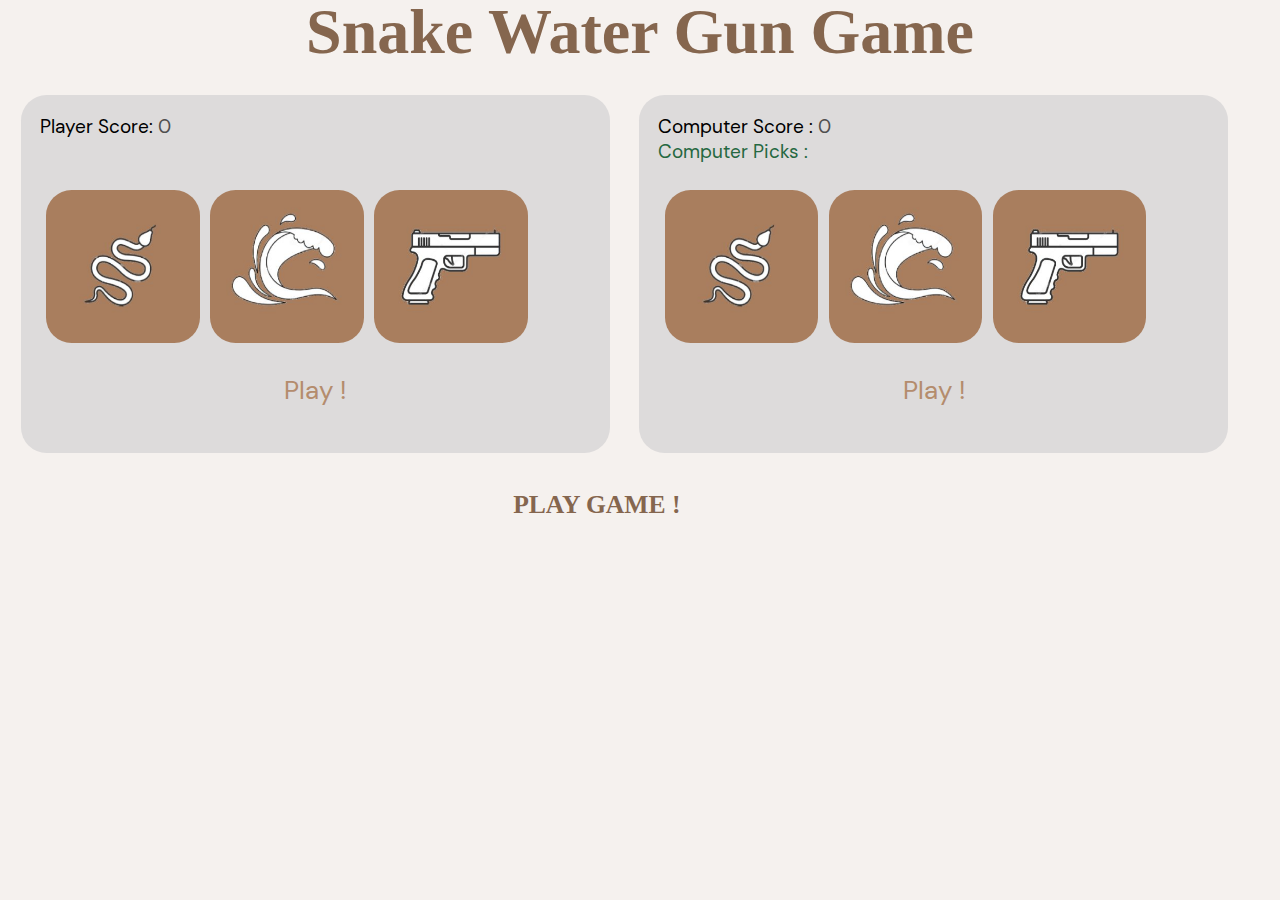
<file: index.html>
<!DOCTYPE html>
<html lang="en">
<head>
    <meta charset="UTF-8">
    <meta http-equiv="X-UA-Compatible" content="IE=edge">
    <meta name="viewport" content="width=device-width, initial-scale=1.0">
    <title>Snake Water Gun Game</title>
    <link rel="stylesheet"  href="Snakewatergun.css"/>
</head>
<body>
    <header id="heading">
       <center> <h1 id="heading1">Snake Water Gun Game</h1> </center>
    </header>

   <!--Player box starts-->

    <div id="container1">
      <div id="playername">Player Score: <span id="player">0</span>
        <div id="turn1">Player Pick :  <span id="turn2"></span></div></div>
          <img src="Images/snaket.jpg" alt="snake" onclick="snake()" class="snakeimg" />
          <img src="Images/watert.jpg" alt="water" onclick="water()" class="waterimg" />
         <img src="Images/gunt.jpg" alt="gun" onclick="gun()" class="gunimg"/>
      <center><div id="win">Play !</div></center>
    </div>
   
    <!--Computer box starts-->

    <div id="container2">
      <div id="computername">Computer Score : <span id="computer">0</span>
      <div id="turn">Computer Picks :</div></div>
        <img src="Images/snaket.jpg" alt="snake" onclick="alert(`Click Player's side`)"/>         
        <img src="Images/watert.jpg" alt="water" onclick="alert(`Click Player's side`)"/>
        <img src="Images/gunt.jpg" alt="gun" onclick="alert(`Click Player's side`)"/>
      <center><div id="win1">Play !</div></center>
    </div>
  <br><br>
   
  <!--Result box starts-->

    <div id="container3">
     <center>
       <div id="message">PLAY GAME !</div>
       <div id="chance"></div>
     </center>
    </div>
  
    <script src="Snakewatergun.js" type="text/javascript"></script>
</body>
</html>
</file>
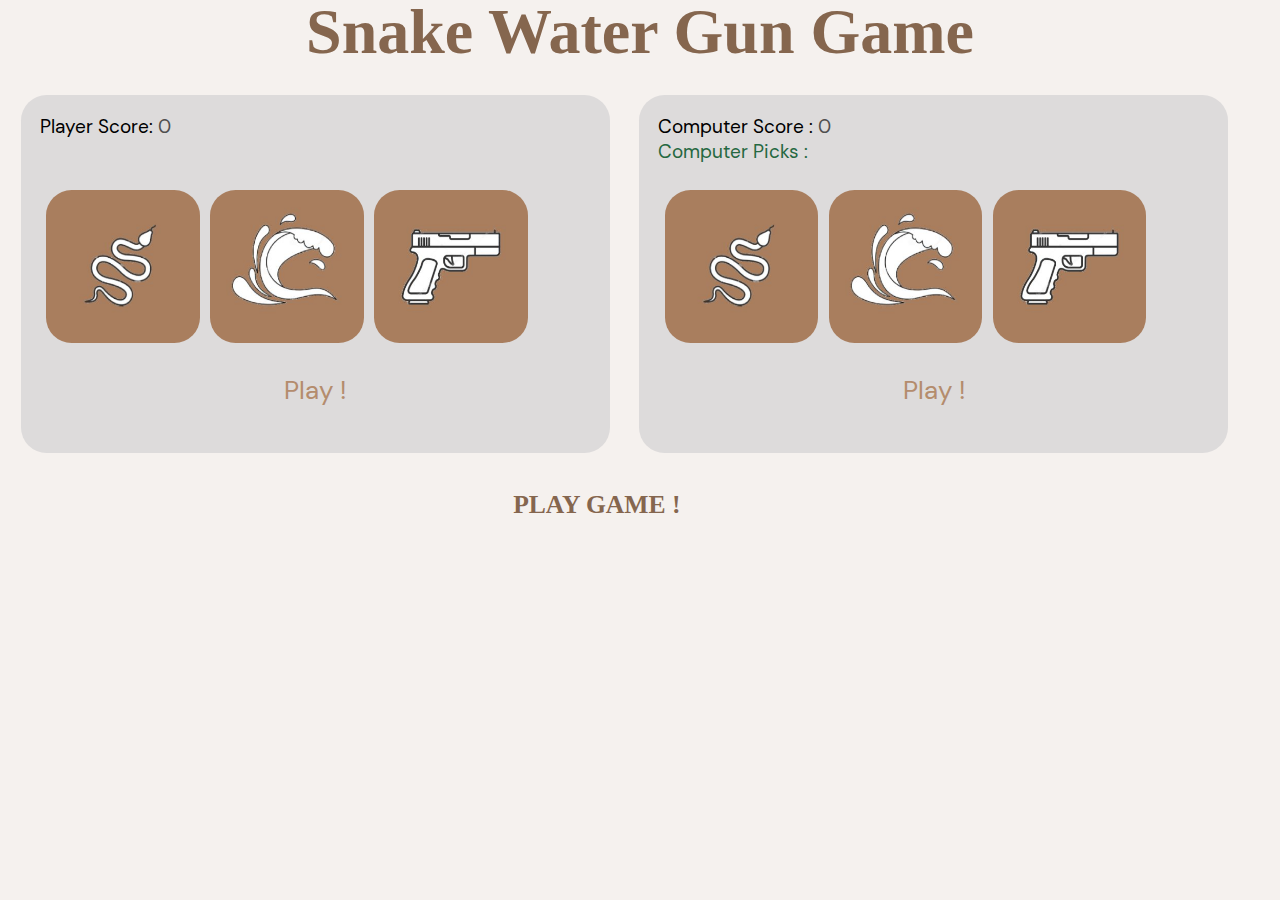
<file: Snakewatergun/Snakewatergun.html>
<!DOCTYPE html>
<html lang="en">
<head>
    <meta charset="UTF-8">
    <meta http-equiv="X-UA-Compatible" content="IE=edge">
    <meta name="viewport" content="width=device-width, initial-scale=1.0">
    <title>Snake Water Gun Game</title>
    <link rel="stylesheet"  href="src/Snakewatergun.css"/>
</head>
<body>
    <header id="heading">
       <center> <h1 id="heading1">Snake Water Gun Game</h1> </center>
    </header>

   <!--Player box starts-->

    <div id="container1">
      <div id="playername">Player Score: <span id="player">0</span>
        <div id="turn1">Player Pick :  <span id="turn2"></span></div></div>
          <img src="src/Images/snaket.jpg" alt="snake" onclick="snake()" class="snakeimg" />
          <img src="src/Images/watert.jpg" alt="water" onclick="water()" class="waterimg" />
         <img src="src/Images/gunt.jpg" alt="gun" onclick="gun()" class="gunimg"/>
      <center><div id="win">Play !</div></center>
    </div>
   
    <!--Computer box starts-->

    <div id="container2">
      <div id="computername">Computer Score : <span id="computer">0</span>
      <div id="turn">Computer Picks :</div></div>
        <img src="src/Images/snaket.jpg" alt="snake" onclick="alert(`Click Player's side`)"/>         
        <img src="src/Images/watert.jpg" alt="water" onclick="alert(`Click Player's side`)"/>
        <img src="src/Images/gunt.jpg" alt="gun" onclick="alert(`Click Player's side`)"/>
      <center><div id="win1">Play !</div></center>
    </div>
  <br><br>
   
  <!--Result box starts-->

    <div id="container3">
     <center>
       <div id="message">PLAY GAME !</div>
       <div id="chance"></div>
     </center>
    </div>
  
    <script src="src/Snakewatergun.js" type="text/javascript"></script>
</body>
</html>
</file>
<file: Snakewatergun.css>
@font-face {
  font-family: "san";
  src: url(Fonts/DMSans-Regular.ttf);
}
body{
  background-color:#f5f1ee;
}
h1{
  font-size: 5vw;
  color: #85664e;
  margin-top: -1vw; 
  margin-bottom: 1vw;
}

/*Image css starts*/
img{
  border-radius: 2vw ;
  width:12vw;
  height:12vw;
  margin-left:0.5vw;
}
img:hover{
  border: 0.2vw solid #c4c1c1;
}
/*Player container design start*/
 #container1{
  display: inline-block;
  background-color:#dddbdb;
  padding: 1.5vw;
  width: 43vw;
  height: 25vw;
  border-radius: 2vw;
  margin-top: 1vw;
  margin-left: 1vw;
  margin-right: 1vw;
  margin-bottom: 1.5vw;
  font-family: "san";
  flex-wrap: wrap;
}

/*Computer container design starts*/
#container2{
  display: inline-block;
  background-color:#dddbdb;
  padding: 1.5vw;
  width: 43vw;
  height: 25vw;
  border-radius: 2vw;
  margin-top: 1vw;
  margin-left: 1vw;
  margin-right: 1vw;
  margin-bottom: 1.5vw;
  font-family: "san";
  flex-wrap: wrap;
}

/*Result container design starts*/
#container3{
  position: relative;
  padding: 1vw;
  margin-top: -1vw;
  margin-left: 1vw;
  margin-right: 1vw;
  margin-bottom: 2vw;
  flex-wrap: wrap;
  width: 88vw;
}

/*Player score design starts*/
#playername{
  margin-bottom: 2vw;
  font-size: 1.5vw;
}
#player{
  margin-bottom: 2vw;
  color:#504f4f;
  font-size: 1.5vw;
}

/*Computer score design starts*/
#computername{
  margin-bottom: 2vw;
  font-size: 1.5vw;
}
#computer{
  margin-bottom: 2vw;
  color:#504f4f;
  font-size: 1.5vw;
}

/*computer pick design starts*/
#turn{
  margin-bottom: 2vw;
  color:#256841;
  font-size:1.5vw;
}
#turn1{
  color:#dddbdb;
}

/*Player win result in player container design starts*/
#win{
   margin-top: 2vw;
   color: #b48c6d;
   font-size: 2vw;  
}

/*Computer win result in computer container design starts*/
#win1{
  margin-top: 2vw;
  color: #b48c6d;
  font-size: 2vw; 
}

/*Computer win or player win or draw result design starts*/
#message{
  color: #85664e;
  font-size: 2vw;
  font-weight: bold;
  margin-bottom:2vw;
  text-align: center;
}

/*3 chance completed design starts */
#chance{
  color:#256841;
  font-size: 2vw;
  font-weight: bold;
  text-align: center;
} 

/*Reload Button design*/
 #reloadButton{
  background-color: #04AA6D;
  border: none;
  color: white;
  padding: 1vw;
  text-align: center;
  text-decoration: none;
  display: inline-block;
  font-size: 1.3vw;
  margin: 1vw 0.5vw;
  border-radius: 0.8vw;
}
</file>
<file: Snakewatergun/src/Snakewatergun.css>
@font-face {
  font-family: "san";
  src: url(Fonts/DMSans-Regular.ttf);
}
body{
  background-color:#f5f1ee;
}
h1{
  font-size: 5vw;
  color: #85664e;
  margin-top: -1vw; 
  margin-bottom: 1vw;
}

/*Image css starts*/
img{
  border-radius: 2vw ;
  width:12vw;
  height:12vw;
  margin-left:0.5vw;
}
img:hover{
  border: 0.2vw solid #c4c1c1;
}
/*Player container design start*/
 #container1{
  display: inline-block;
  background-color:#dddbdb;
  padding: 1.5vw;
  width: 43vw;
  height: 25vw;
  border-radius: 2vw;
  margin-top: 1vw;
  margin-left: 1vw;
  margin-right: 1vw;
  margin-bottom: 1.5vw;
  font-family: "san";
  flex-wrap: wrap;
}

/*Computer container design starts*/
#container2{
  display: inline-block;
  background-color:#dddbdb;
  padding: 1.5vw;
  width: 43vw;
  height: 25vw;
  border-radius: 2vw;
  margin-top: 1vw;
  margin-left: 1vw;
  margin-right: 1vw;
  margin-bottom: 1.5vw;
  font-family: "san";
  flex-wrap: wrap;
}

/*Result container design starts*/
#container3{
  position: relative;
  padding: 1vw;
  margin-top: -1vw;
  margin-left: 1vw;
  margin-right: 1vw;
  margin-bottom: 2vw;
  flex-wrap: wrap;
  width: 88vw;
}

/*Player score design starts*/
#playername{
  margin-bottom: 2vw;
  font-size: 1.5vw;
}
#player{
  margin-bottom: 2vw;
  color:#504f4f;
  font-size: 1.5vw;
}

/*Computer score design starts*/
#computername{
  margin-bottom: 2vw;
  font-size: 1.5vw;
}
#computer{
  margin-bottom: 2vw;
  color:#504f4f;
  font-size: 1.5vw;
}

/*computer pick design starts*/
#turn{
  margin-bottom: 2vw;
  color:#256841;
  font-size:1.5vw;
}
#turn1{
  color:#dddbdb;
}

/*Player win result in player container design starts*/
#win{
   margin-top: 2vw;
   color: #b48c6d;
   font-size: 2vw;  
}

/*Computer win result in computer container design starts*/
#win1{
  margin-top: 2vw;
  color: #b48c6d;
  font-size: 2vw; 
}

/*Computer win or player win or draw result design starts*/
#message{
  color: #85664e;
  font-size: 2vw;
  font-weight: bold;
  margin-bottom:2vw;
  text-align: center;
}

/*3 chance completed design starts */
#chance{
  color:#256841;
  font-size: 2vw;
  font-weight: bold;
  text-align: center;
} 

/*Reload Button design*/
 #reloadButton{
  background-color: #04AA6D;
  border: none;
  color: white;
  padding: 1vw;
  text-align: center;
  text-decoration: none;
  display: inline-block;
  font-size: 1.3vw;
  margin: 1vw 0.5vw;
  border-radius: 0.8vw;
}
</file>
